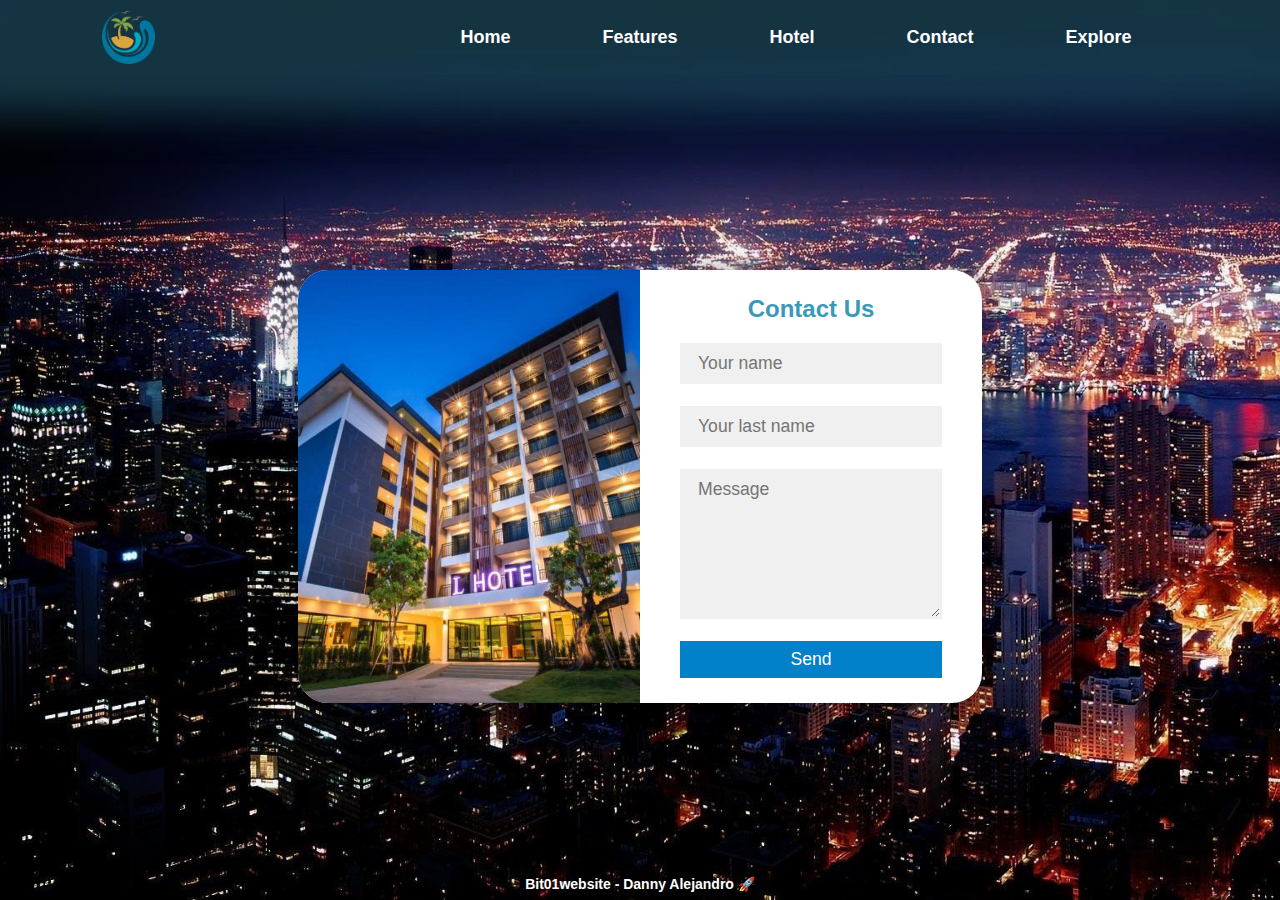
<file: html/contact.html>
<!DOCTYPE html>
<html lang="en">
  <head>
    <meta charset="UTF-8" />
    <meta http-equiv="X-UA-Compatible" content="IE=edge" />
    <meta name="viewport" content="width=device-width, initial-scale=1.0" />
    <title>Contact</title>
    <link rel="stylesheet" href="/css/index.css" />
    <link rel="stylesheet" href="/css/contact.css" />

    <link rel="preconnect" href="https://fonts.googleapis.com" />
    <link rel="preconnect" href="https://fonts.gstatic.com" crossorigin />
    <link
      href="https://fonts.googleapis.com/css2?family=Instrument+Sans:wght@700&display=swap"
      rel="stylesheet"
    />
  </head>
  <body>
    <header>
      <input type="checkbox" id="toggle" />

      <nav>
        <img class="logo" src="../assets/logo.png" alt="" srcset="" />

        <label class="navbar-toggler" for="toggle">
          <span class="bar"></span>
          <span class="bar"></span>
          <span class="bar"></span>
        </label>

        <ul class="nav-list">
          <li class="nav-item">
            <a class="nav-link">Home</a>
          </li>
          <li class="nav-item">
            <a class="nav-link">Features</a>
          </li>
          <li class="nav-item">
            <a class="nav-link">Hotel</a>
          </li>
          <li class="nav-item">
            <a href="contact.html" class="nav-link">Contact</a>
          </li>
          <li class="nav-item">
            <a class="nav-link" href="../index.html">Explore</a>
          </li>
        </ul>
      </nav>
    </header>
    <div class="container">
      <div class="contact-box">
        <div class="left"></div>
        <div class="right">
          <form id="myForm">
            <h2>Contact Us</h2>
            <input
              id="name"
              required
              type="text"
              class="field"
              placeholder="Your name"
            />
            <input
              id="lastname"
              required
              type="text"
              class="field"
              placeholder="Your last name"
            />
            <textarea
              id="message"
              required
              placeholder="Message"
              class="field"
            ></textarea>
            <button type="submit" class="btn_send">Send</button>
          </form>
        </div>
      </div>
    </div>

    <footer class="footer"><p>Bit01website - Danny Alejandro 🚀</p></footer>
  </body>
  <script src="../js/contact.js"></script>
</html>
</file>
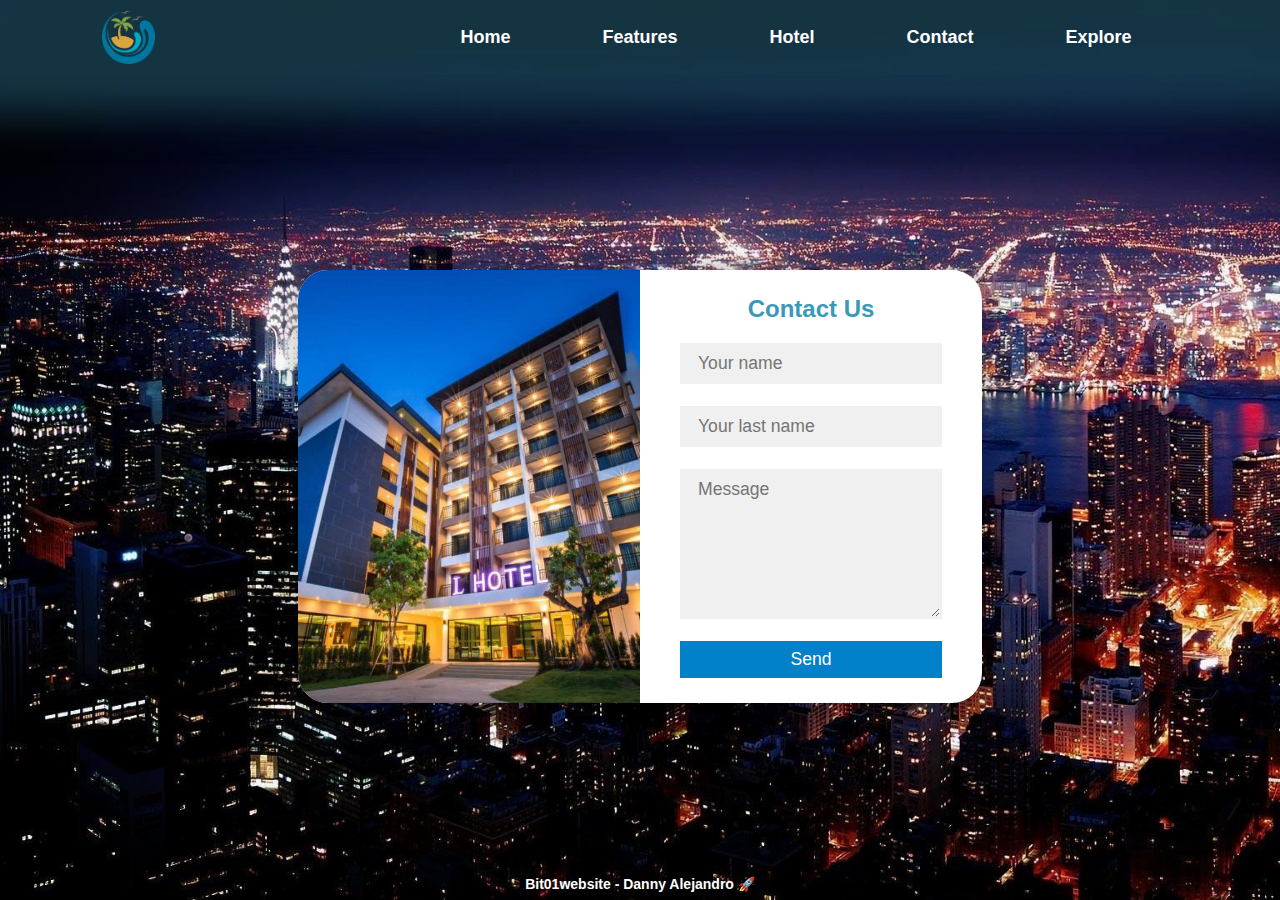
<file: docs/html/contact.html>
<!DOCTYPE html>
<html lang="en">
  <head>
    <meta charset="UTF-8" />
    <meta http-equiv="X-UA-Compatible" content="IE=edge" />
    <meta name="viewport" content="width=device-width, initial-scale=1.0" />
    <title>Contact</title>
    <link rel="stylesheet" href="../css/index.css" />
    <link rel="stylesheet" href="../css/contact.css" />

    <link rel="preconnect" href="https://fonts.googleapis.com" />
    <link rel="preconnect" href="https://fonts.gstatic.com" crossorigin />
    <link
      href="https://fonts.googleapis.com/css2?family=Instrument+Sans:wght@700&display=swap"
      rel="stylesheet"
    />
  </head>
  <body>
    <header>
      <input type="checkbox" id="toggle" />

      <nav>
        <img class="logo" src="../assets/logo.png" alt="" srcset="" />

        <label class="navbar-toggler" for="toggle">
          <span class="bar"></span>
          <span class="bar"></span>
          <span class="bar"></span>
        </label>

        <ul class="nav-list">
          <li class="nav-item">
            <a class="nav-link">Home</a>
          </li>
          <li class="nav-item">
            <a class="nav-link">Features</a>
          </li>
          <li class="nav-item">
            <a class="nav-link">Hotel</a>
          </li>
          <li class="nav-item">
            <a href="contact.html" class="nav-link">Contact</a>
          </li>
          <li class="nav-item">
            <a class="nav-link" href="../index.html">Explore</a>
          </li>
        </ul>
      </nav>
    </header>
    <div class="container">
      <div class="contact-box">
        <div class="left"></div>
        <div class="right">
          <form id="myForm">
            <h2>Contact Us</h2>
            <input
              id="name"
              required
              type="text"
              class="field"
              placeholder="Your name"
            />
            <input
              id="lastname"
              required
              type="text"
              class="field"
              placeholder="Your last name"
            />
            <textarea
              id="message"
              required
              placeholder="Message"
              class="field"
            ></textarea>
            <button type="submit" class="btn_send">Send</button>
          </form>
        </div>
      </div>
    </div>

    <footer class="footer"><p>Bit01website - Danny Alejandro 🚀</p></footer>
  </body>
  <script src="../js/contact.js"></script>
</html>
</file>
<file: css/index.css>
* {
  margin: 0;
  padding: 0;
  border: 0;
  outline: 0;
  list-style: none;
  text-decoration: none;
}

.logo {
  width: 3.3rem;
  height: 3.3rem;
}

body {
  font-family: "Instrument Sans", sans-serif;
  font-family: "Roboto", sans-serif;
  height: 100vh;
  color: white;
  z-index: -10;
}

.btn {
  background: #3a98b9;
  border-radius: 10px;
  padding: 20px 30px;
  font-size: 1.1rem;
  border: none;
  color: white;
  font-weight: bold;
  cursor: pointer;
}

.btn:hover {
  background-color: #ffb84c;
}

.--learn {
  background-color: #3a97b957;
  color: white;
  margin-left: 10px;
}

/* */

.main_container {
  display: flex;
  align-items: center;
  margin: auto;
  height: 85%;
  margin-left: 50px;
  margin-right: 50px;
  position: relative;
}
.main_content {
  display: flex;
}
.main_container__info {
  display: flex;
  flex-direction: column;
  justify-items: start;
  margin-right: 50px;
  height: auto;
  justify-content: space-evenly;
}

.main_container__info p {
  width: 70%;
}

.main_container .main_container__img img {
  width: 500px;
  border-radius: 30px;
  box-shadow: 0 4px 8px #3a97b957, 0 6px 20px 0 #3a97b957;
}

.main_container h1 {
  font-size: 60px;
}

/* Media query */

@media only screen and (max-width: 1026px) {
  .main_container__info {
    order: 1;
    width: 100%;
    align-items: center;
    text-align: center;
    justify-content: space-evenly;
  }

  .main_container__info p {
    width: 100%;
    margin: 30px 0px;
  }

  .main_content {
    flex-wrap: wrap;
    justify-content: center;
    align-content: space-around;
    height: 100%;
  }

  .main_container .main_container__img img {
    width: 350px;

    border-radius: 30px;
  }
}

@media only screen and (max-width: 1210px) {
  .main_container h1 {
    font-size: 45px;
  }
}

@media only screen and (max-width: 736px) {
  .main_container__info {
    margin-right: 0;
  }
}

@media only screen and (max-width: 582px) {
  .main_container .main_container__img img {
    width: 250px;
  }

  .main_container h1 {
    font-size: 30px;
  }

  .main_container p {
    font-size: 11px;
  }

  .main_container {
    margin-top: 20px;
  }
}

/* ---------------HEADER-------------------------- */

nav {
  display: flex;
  align-items: center;
  justify-content: space-between;
  padding: 0 8%;
  height: 75px;
  line-height: 75px;
  background: #3a97b957;
  box-shadow: 0px 0px 40px 40px #3a97b957;
}

nav .navbar-brand {
  color: white;
  font-size: 28px;
  font-weight: 500;
  letter-spacing: 0.5px;
}

nav .nav-list {
  display: flex;
  z-index: 1;
}

nav .nav-list .nav-item {
  height: 100%;
  padding: 0 30px;
}

.nav-link {
  padding: 10px 16px;
}

nav .nav-list .nav-item .nav-link:hover {
  background: transparent;
  border-radius: 50px;
  cursor: pointer;
  border: 3px solid white;
}

nav .nav-list .nav-link {
  color: white;
  font-size: 18px;
  font-weight: bold;
}

@media (max-width: 935px) {
  nav {
    padding: 0 2rem;
  }

  nav .nav-list .nav-item {
    padding: 0 20px;
  }
}

@media (max-width: 852px) {
  nav .nav-list {
    display: grid;
    position: absolute;
    background: #404040;
    width: 100%;
    top: 75px;
    left: 0;
    transform: translateY(-120%);
  }

  nav .nav-list .nav-item {
    padding-left: 35px;
  }

  nav .navbar-toggler {
    display: grid !important;
  }
}

nav .navbar-toggler {
  display: none;
  height: min-content;
  margin: 18px -10px 0 0;
  cursor: pointer;
}

nav .navbar-toggler .bar {
  width: 40px;
  height: 5px;
  margin-bottom: 10px;
  background: #ffffff;
  border-radius: 10%;
}

input {
  display: none;
}

input:checked ~ nav .nav-list {
  transform: translateY(0);
}

input:checked ~ nav .navbar-toggler {
  margin-top: 35px;
}

input:checked ~ nav .navbar-toggler .bar:nth-child(1) {
  position: absolute;
  transform: rotate(45deg);
}

input:checked ~ nav .navbar-toggler .bar:nth-child(2) {
  display: none;
}

input:checked ~ nav .navbar-toggler .bar:nth-child(3) {
  transform: rotate(-45deg);
}

/* ---------------FOOTER-------------------------- */

.footer {
  position: absolute;
  bottom: 0;
  width: 100%;
  text-align: center;
  color: white;
  font-size: 14px;
}

.footer p {
  padding: 8px;
  font-weight: bold;
}

.back-video {
  position: absolute;
  right: 0;
  bottom: 0;
  z-index: -12;
}

@media (min-aspect-ratio: 16/9) {
  .back-video {
    width: 100%;
    height: auto;
  }
}

@media (max-aspect-ratio: 16/9) {
  .back-video {
    width: auto;
    height: 100%;
  }
}
</file>
<file: css/contact.css>
* {
  padding: 0;
  margin: 0;
  box-sizing: border-box;
  font-family: "Instrument Sans", sans-serif;
  font-family: "Roboto", sans-serif;
}

body {
  background-image: url("../assets/noche.jpg");
  background-size: cover;
  justify-content: space-between;
  flex-direction: column;
  display: flex;
}

.container {
  display: flex;
  justify-content: center;
  align-items: center;
  margin-top: 30px;
  position: relative;
}

.contact-box {
  max-width: 850px;
  display: grid;
  grid-template-columns: repeat(2, 1fr);
  justify-content: center;
  align-items: center;
  text-align: center;
  background-color: #fff;
  box-shadow: 0px 0px 19px 5px rgba(0, 0, 0, 0.19);
  border-radius: 30px;
}

.left {
  background: url("/assets/hotel.jpg") no-repeat center;
  background-size: cover;
  height: 100%;
  border-bottom-left-radius: 30px;
  border-top-left-radius: 30px;
}

.right {
  padding: 25px 40px;
}

h2 {
  position: relative;
  padding: 0 0 10px;
  font-weight: bold;
  color: #3a98b9;
  margin-bottom: 10px;
}

.field {
  display: block;
  width: 100%;
  border: 2px solid rgba(0, 0, 0, 0);
  outline: none;
  background-color: rgba(230, 230, 230, 0.6);
  padding: 0.5rem 1rem;
  font-size: 1.1rem;
  margin-bottom: 22px;
}

textarea {
  min-height: 150px;
}

.btn_send {
  width: 100%;
  padding: 0.5rem 1rem;

  background-color: #0081c9;

  color: #fff;
  font-size: 1.1rem;
  border: none;
  outline: none;
  cursor: pointer;
}

.btn_send:hover {
  background-color: #3a98b9;
}

.field:focus {
  border: 2px solid rgba(30, 85, 250, 0.47);
  background-color: #fff;
}

@media screen and (max-width: 880px) {
  .container {
    padding: 0px;
  }

  .contact-box {
    grid-template-columns: 1fr;
    max-width: 100%;
  }
  .left {
    height: 200px;
    border-bottom-left-radius: 0px;
    border-top-right-radius: 30px;
  }
}

.footer {
  position: relative;
}
</file>
<file: docs/css/index.css>
* {
  margin: 0;
  padding: 0;
  border: 0;
  outline: 0;
  list-style: none;
  text-decoration: none;
}

.logo {
  width: 3.3rem;
  height: 3.3rem;
}

body {
  font-family: "Instrument Sans", sans-serif;
  font-family: "Roboto", sans-serif;
  height: 100vh;
  color: white;
  z-index: -10;
}

.btn {
  background: #3a98b9;
  border-radius: 10px;
  padding: 20px 30px;
  font-size: 1.1rem;
  border: none;
  color: white;
  font-weight: bold;
  cursor: pointer;
}

.btn:hover {
  background-color: #ffb84c;
}

.--learn {
  background-color: #3a97b957;
  color: white;
  margin-left: 10px;
}

/* */

.main_container {
  display: flex;
  align-items: center;
  margin: auto;
  height: 85%;
  margin-left: 50px;
  margin-right: 50px;
  position: relative;
}
.main_content {
  display: flex;
}
.main_container__info {
  display: flex;
  flex-direction: column;
  justify-items: start;
  margin-right: 50px;
  height: auto;
  justify-content: space-evenly;
}

.main_container__info p {
  width: 70%;
}

.main_container .main_container__img img {
  width: 500px;
  border-radius: 30px;
  box-shadow: 0 4px 8px #3a97b957, 0 6px 20px 0 #3a97b957;
}

.main_container h1 {
  font-size: 60px;
}

/* Media query */

@media only screen and (max-width: 1026px) {
  .main_container__info {
    order: 1;
    width: 100%;
    align-items: center;
    text-align: center;
    justify-content: space-evenly;
  }

  .main_container__info p {
    width: 100%;
    margin: 30px 0px;
  }

  .main_content {
    flex-wrap: wrap;
    justify-content: center;
    align-content: space-around;
    height: 100%;
  }

  .main_container .main_container__img img {
    width: 350px;

    border-radius: 30px;
  }
}

@media only screen and (max-width: 1210px) {
  .main_container h1 {
    font-size: 45px;
  }
}

@media only screen and (max-width: 736px) {
  .main_container__info {
    margin-right: 0;
  }
}

@media only screen and (max-width: 582px) {
  .main_container .main_container__img img {
    width: 250px;
  }

  .main_container h1 {
    font-size: 30px;
  }

  .main_container p {
    font-size: 11px;
  }

  .main_container {
    margin-top: 20px;
  }
}

/* ---------------HEADER-------------------------- */

nav {
  display: flex;
  align-items: center;
  justify-content: space-between;
  padding: 0 8%;
  height: 75px;
  line-height: 75px;
  background: #3a97b957;
  box-shadow: 0px 0px 40px 40px #3a97b957;
}

nav .navbar-brand {
  color: white;
  font-size: 28px;
  font-weight: 500;
  letter-spacing: 0.5px;
}

nav .nav-list {
  display: flex;
  z-index: 1;
}

nav .nav-list .nav-item {
  height: 100%;
  padding: 0 30px;
}

.nav-link {
  padding: 10px 16px;
}

nav .nav-list .nav-item .nav-link:hover {
  background: transparent;
  border-radius: 50px;
  cursor: pointer;
  border: 3px solid white;
}

nav .nav-list .nav-link {
  color: white;
  font-size: 18px;
  font-weight: bold;
}

@media (max-width: 935px) {
  nav {
    padding: 0 2rem;
  }

  nav .nav-list .nav-item {
    padding: 0 20px;
  }
}

@media (max-width: 852px) {
  nav .nav-list {
    display: grid;
    position: absolute;
    background: #404040;
    width: 100%;
    top: 75px;
    left: 0;
    transform: translateY(-120%);
  }

  nav .nav-list .nav-item {
    padding-left: 35px;
  }

  nav .navbar-toggler {
    display: grid !important;
  }
}

nav .navbar-toggler {
  display: none;
  height: min-content;
  margin: 18px -10px 0 0;
  cursor: pointer;
}

nav .navbar-toggler .bar {
  width: 40px;
  height: 5px;
  margin-bottom: 10px;
  background: #ffffff;
  border-radius: 10%;
}

input {
  display: none;
}

input:checked ~ nav .nav-list {
  transform: translateY(0);
}

input:checked ~ nav .navbar-toggler {
  margin-top: 35px;
}

input:checked ~ nav .navbar-toggler .bar:nth-child(1) {
  position: absolute;
  transform: rotate(45deg);
}

input:checked ~ nav .navbar-toggler .bar:nth-child(2) {
  display: none;
}

input:checked ~ nav .navbar-toggler .bar:nth-child(3) {
  transform: rotate(-45deg);
}

/* ---------------FOOTER-------------------------- */

.footer {
  position: absolute;
  bottom: 0;
  width: 100%;
  text-align: center;
  color: white;
  font-size: 14px;
}

.footer p {
  padding: 8px;
  font-weight: bold;
}

.back-video {
  position: absolute;
  right: 0;
  bottom: 0;
  z-index: -12;
}

@media (min-aspect-ratio: 16/9) {
  .back-video {
    width: 100%;
    height: auto;
  }
}

@media (max-aspect-ratio: 16/9) {
  .back-video {
    width: auto;
    height: 100%;
  }
}
</file>
<file: docs/css/contact.css>
* {
  padding: 0;
  margin: 0;
  box-sizing: border-box;
  font-family: "Instrument Sans", sans-serif;
  font-family: "Roboto", sans-serif;
}

body {
  background-image: url("../assets/noche.jpg");
  background-size: cover;
  justify-content: space-between;
  flex-direction: column;
  display: flex;
}

.container {
  display: flex;
  justify-content: center;
  align-items: center;
  margin-top: 30px;
  position: relative;
}

.contact-box {
  max-width: 850px;
  display: grid;
  grid-template-columns: repeat(2, 1fr);
  justify-content: center;
  align-items: center;
  text-align: center;
  background-color: #fff;
  box-shadow: 0px 0px 19px 5px rgba(0, 0, 0, 0.19);
  border-radius: 30px;
}

.left {
  background: url("../assets/hotel.jpg") no-repeat center;
  background-size: cover;
  height: 100%;
  border-bottom-left-radius: 30px;
  border-top-left-radius: 30px;
}

.right {
  padding: 25px 40px;
}

h2 {
  position: relative;
  padding: 0 0 10px;
  font-weight: bold;
  color: #3a98b9;
  margin-bottom: 10px;
}

.field {
  display: block;
  width: 100%;
  border: 2px solid rgba(0, 0, 0, 0);
  outline: none;
  background-color: rgba(230, 230, 230, 0.6);
  padding: 0.5rem 1rem;
  font-size: 1.1rem;
  margin-bottom: 22px;
}

textarea {
  min-height: 150px;
}

.btn_send {
  width: 100%;
  padding: 0.5rem 1rem;

  background-color: #0081c9;

  color: #fff;
  font-size: 1.1rem;
  border: none;
  outline: none;
  cursor: pointer;
}

.btn_send:hover {
  background-color: #3a98b9;
}

.field:focus {
  border: 2px solid rgba(30, 85, 250, 0.47);
  background-color: #fff;
}

@media screen and (max-width: 880px) {
  .container {
    padding: 0px;
  }

  .contact-box {
    grid-template-columns: 1fr;
    max-width: 100%;
  }
  .left {
    height: 200px;
    border-bottom-left-radius: 0px;
    border-top-right-radius: 30px;
  }
}

.footer {
  position: relative;
}
</file>
